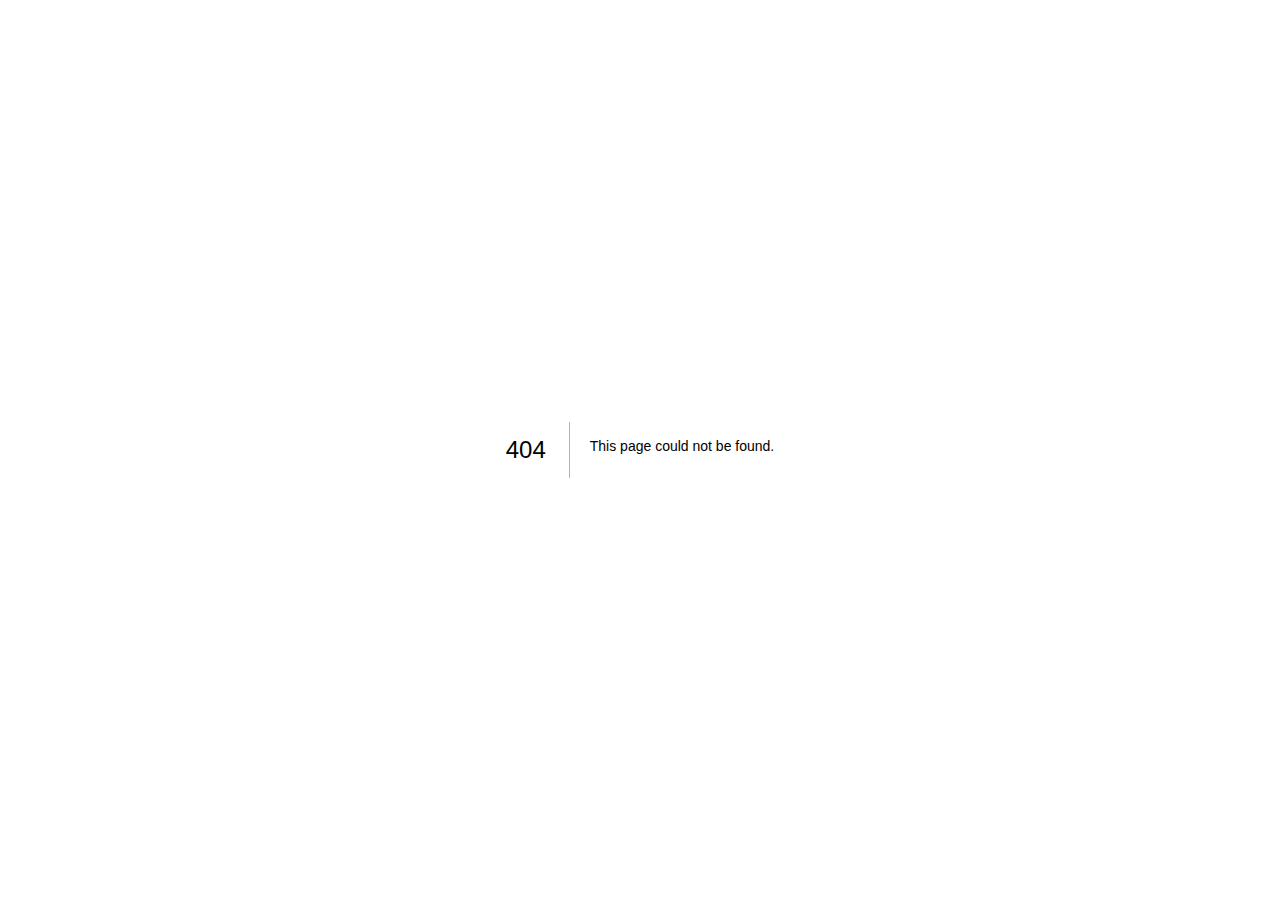
<file: 404/index.html>
<!DOCTYPE html><html><head><meta name="viewport" content="width=device-width"/><meta charSet="utf-8"/><title>404: This page could not be found</title><meta name="next-head-count" content="3"/><link rel="preload" href="/_next/static/css/73c506e4082dbbbe.css" as="style"/><link rel="stylesheet" href="/_next/static/css/73c506e4082dbbbe.css" data-n-g=""/><noscript data-n-css=""></noscript><script defer="" nomodule="" src="/_next/static/chunks/polyfills-5cd94c89d3acac5f.js"></script><script src="/_next/static/chunks/webpack-69bfa6990bb9e155.js" defer=""></script><script src="/_next/static/chunks/framework-85f7a35b44af43ce.js" defer=""></script><script src="/_next/static/chunks/main-88a53e11c4e390b7.js" defer=""></script><script src="/_next/static/chunks/pages/_app-42289b8b0297dc57.js" defer=""></script><script src="/_next/static/chunks/pages/_error-37938b1eca0044ba.js" defer=""></script><script src="/_next/static/WjdHO7OEvZzZuV-6-cgRd/_buildManifest.js" defer=""></script><script src="/_next/static/WjdHO7OEvZzZuV-6-cgRd/_ssgManifest.js" defer=""></script><script src="/_next/static/WjdHO7OEvZzZuV-6-cgRd/_middlewareManifest.js" defer=""></script></head><body class="theme-dark"><div id="__next"><div style="font-family:-apple-system, BlinkMacSystemFont, Roboto, &quot;Segoe UI&quot;, &quot;Fira Sans&quot;, Avenir, &quot;Helvetica Neue&quot;, &quot;Lucida Grande&quot;, sans-serif;height:100vh;text-align:center;display:flex;flex-direction:column;align-items:center;justify-content:center"><div><style>
                body { margin: 0; color: #000; background: #fff; }
                .next-error-h1 {
                  border-right: 1px solid rgba(0, 0, 0, .3);
                }
                @media (prefers-color-scheme: dark) {
                  body { color: #fff; background: #000; }
                  .next-error-h1 {
                    border-right: 1px solid rgba(255, 255, 255, .3);
                  }
                }</style><h1 class="next-error-h1" style="display:inline-block;margin:0;margin-right:20px;padding:10px 23px 10px 0;font-size:24px;font-weight:500;vertical-align:top">404<!-- --></h1><div style="display:inline-block;text-align:left;line-height:49px;height:49px;vertical-align:middle"><h2 style="font-size:14px;font-weight:normal;line-height:inherit;margin:0;padding:0">This page could not be found<!-- -->.<!-- --></h2></div></div></div></div><script id="__NEXT_DATA__" type="application/json">{"props":{"pageProps":{"statusCode":404}},"page":"/_error","query":{},"buildId":"WjdHO7OEvZzZuV-6-cgRd","nextExport":true,"isFallback":false,"gip":true,"scriptLoader":[]}</script></body></html>
</file>
<file: _next/static/css/73c506e4082dbbbe.css>
:where(:not(html,iframe,canvas,img,svg,video):not(svg *,symbol *)){all:unset;display:revert}a,button{cursor:revert}img{max-width:100%}textarea{white-space:revert}meter{-webkit-appearance:revert;-moz-appearance:revert;appearance:revert}::-moz-placeholder{color:unset}:-ms-input-placeholder{color:unset}::placeholder{color:unset}:where([hidden]){display:none}:where([contenteditable]:not([contenteditable=false])){-moz-user-modify:read-write;-webkit-user-modify:read-write;overflow-wrap:break-word;-webkit-line-break:after-white-space}:where([draggable=true]){-webkit-user-drag:element}

/*
! tailwindcss v3.1.3 | MIT License | https://tailwindcss.com
*/*,:after,:before{box-sizing:border-box;border:0 solid #e5e7eb}:after,:before{--tw-content:""}html{line-height:1.5;-webkit-text-size-adjust:100%;-moz-tab-size:4;-o-tab-size:4;tab-size:4;font-family:ui-sans-serif,system-ui,-apple-system,BlinkMacSystemFont,Segoe UI,Roboto,Helvetica Neue,Arial,Noto Sans,sans-serif,Apple Color Emoji,Segoe UI Emoji,Segoe UI Symbol,Noto Color Emoji}body{line-height:inherit}hr{height:0;color:inherit;border-top-width:1px}abbr:where([title]){-webkit-text-decoration:underline dotted;text-decoration:underline dotted}h1,h2,h3,h4,h5,h6{font-size:inherit;font-weight:inherit}a{color:inherit;text-decoration:inherit}b,strong{font-weight:bolder}code,kbd,pre,samp{font-family:ui-monospace,SFMono-Regular,Menlo,Monaco,Consolas,Liberation Mono,Courier New,monospace;font-size:1em}small{font-size:80%}sub,sup{font-size:75%;line-height:0;position:relative;vertical-align:baseline}sub{bottom:-.25em}sup{top:-.5em}table{text-indent:0;border-color:inherit;border-collapse:collapse}button,input,optgroup,select,textarea{font-family:inherit;font-size:100%;font-weight:inherit;line-height:inherit;color:inherit;margin:0;padding:0}button,select{text-transform:none}[type=button],[type=reset],[type=submit],button{-webkit-appearance:button;background-color:transparent;background-image:none}:-moz-focusring{outline:auto}:-moz-ui-invalid{box-shadow:none}progress{vertical-align:baseline}::-webkit-inner-spin-button,::-webkit-outer-spin-button{height:auto}[type=search]{-webkit-appearance:textfield;outline-offset:-2px}::-webkit-search-decoration{-webkit-appearance:none}::-webkit-file-upload-button{-webkit-appearance:button;font:inherit}summary{display:list-item}blockquote,dd,dl,figure,h1,h2,h3,h4,h5,h6,hr,p,pre{margin:0}fieldset{margin:0}fieldset,legend{padding:0}menu,ol,ul{list-style:none;margin:0;padding:0}textarea{resize:vertical}input::-moz-placeholder,textarea::-moz-placeholder{opacity:1;color:#9ca3af}input:-ms-input-placeholder,textarea:-ms-input-placeholder{opacity:1;color:#9ca3af}input::placeholder,textarea::placeholder{opacity:1;color:#9ca3af}[role=button],button{cursor:pointer}:disabled{cursor:default}audio,canvas,embed,iframe,img,object,svg,video{display:block;vertical-align:middle}img,video{max-width:100%;height:auto}*,:after,:before{--tw-border-spacing-x:0;--tw-border-spacing-y:0;--tw-translate-x:0;--tw-translate-y:0;--tw-rotate:0;--tw-skew-x:0;--tw-skew-y:0;--tw-scale-x:1;--tw-scale-y:1;--tw-pan-x: ;--tw-pan-y: ;--tw-pinch-zoom: ;--tw-scroll-snap-strictness:proximity;--tw-ordinal: ;--tw-slashed-zero: ;--tw-numeric-figure: ;--tw-numeric-spacing: ;--tw-numeric-fraction: ;--tw-ring-inset: ;--tw-ring-offset-width:0px;--tw-ring-offset-color:#fff;--tw-ring-color:rgba(59,130,246,.5);--tw-ring-offset-shadow:0 0 #0000;--tw-ring-shadow:0 0 #0000;--tw-shadow:0 0 #0000;--tw-shadow-colored:0 0 #0000;--tw-blur: ;--tw-brightness: ;--tw-contrast: ;--tw-grayscale: ;--tw-hue-rotate: ;--tw-invert: ;--tw-saturate: ;--tw-sepia: ;--tw-drop-shadow: ;--tw-backdrop-blur: ;--tw-backdrop-brightness: ;--tw-backdrop-contrast: ;--tw-backdrop-grayscale: ;--tw-backdrop-hue-rotate: ;--tw-backdrop-invert: ;--tw-backdrop-opacity: ;--tw-backdrop-saturate: ;--tw-backdrop-sepia: }::-webkit-backdrop{--tw-border-spacing-x:0;--tw-border-spacing-y:0;--tw-translate-x:0;--tw-translate-y:0;--tw-rotate:0;--tw-skew-x:0;--tw-skew-y:0;--tw-scale-x:1;--tw-scale-y:1;--tw-pan-x: ;--tw-pan-y: ;--tw-pinch-zoom: ;--tw-scroll-snap-strictness:proximity;--tw-ordinal: ;--tw-slashed-zero: ;--tw-numeric-figure: ;--tw-numeric-spacing: ;--tw-numeric-fraction: ;--tw-ring-inset: ;--tw-ring-offset-width:0px;--tw-ring-offset-color:#fff;--tw-ring-color:rgba(59,130,246,.5);--tw-ring-offset-shadow:0 0 #0000;--tw-ring-shadow:0 0 #0000;--tw-shadow:0 0 #0000;--tw-shadow-colored:0 0 #0000;--tw-blur: ;--tw-brightness: ;--tw-contrast: ;--tw-grayscale: ;--tw-hue-rotate: ;--tw-invert: ;--tw-saturate: ;--tw-sepia: ;--tw-drop-shadow: ;--tw-backdrop-blur: ;--tw-backdrop-brightness: ;--tw-backdrop-contrast: ;--tw-backdrop-grayscale: ;--tw-backdrop-hue-rotate: ;--tw-backdrop-invert: ;--tw-backdrop-opacity: ;--tw-backdrop-saturate: ;--tw-backdrop-sepia: }::backdrop{--tw-border-spacing-x:0;--tw-border-spacing-y:0;--tw-translate-x:0;--tw-translate-y:0;--tw-rotate:0;--tw-skew-x:0;--tw-skew-y:0;--tw-scale-x:1;--tw-scale-y:1;--tw-pan-x: ;--tw-pan-y: ;--tw-pinch-zoom: ;--tw-scroll-snap-strictness:proximity;--tw-ordinal: ;--tw-slashed-zero: ;--tw-numeric-figure: ;--tw-numeric-spacing: ;--tw-numeric-fraction: ;--tw-ring-inset: ;--tw-ring-offset-width:0px;--tw-ring-offset-color:#fff;--tw-ring-color:rgba(59,130,246,.5);--tw-ring-offset-shadow:0 0 #0000;--tw-ring-shadow:0 0 #0000;--tw-shadow:0 0 #0000;--tw-shadow-colored:0 0 #0000;--tw-blur: ;--tw-brightness: ;--tw-contrast: ;--tw-grayscale: ;--tw-hue-rotate: ;--tw-invert: ;--tw-saturate: ;--tw-sepia: ;--tw-drop-shadow: ;--tw-backdrop-blur: ;--tw-backdrop-brightness: ;--tw-backdrop-contrast: ;--tw-backdrop-grayscale: ;--tw-backdrop-hue-rotate: ;--tw-backdrop-invert: ;--tw-backdrop-opacity: ;--tw-backdrop-saturate: ;--tw-backdrop-sepia: }:root{--t1-primary-violet:#490b3d;--t1-primary-red:#61082b;--t1-primary-yellow:#f1b814;--t1-primary-red-transparent:#61082b20;--t2-primary-blue:blue;--t2-primary-lightblue:#add8e6;--t2-primary-red:red}body.theme-1{--primary-color:var(--t1-primary-red);--secondary-color:var(--t1-primary-violet);--highlight-color:var(--t1-primary-yellow)}body.theme-2{--primary-color:var(--t1-primary-violet);--secondary-color:var(--t1-primary-red);--highlight-color:var(--t1-primary-yellow)}body.theme-3{--primary-color:var(--t1-primary-yellow);--secondary-color:var(--t1-primary-yellow);--highlight-color:var(--t1-primary-violet)}body.theme-dark{--primary-color:#222;--secondary-color:var(--t1-primary-red);--highlight-color:var(--t1-primary-yellow)}body.theme-light{--primary-color:#eee;--secondary-color:var(--t1-primary-yellow);--highlight-color:var(--t1-primary-violet)}@font-face{font-family:Montserrat;src:url(/_next/static/media/Montserrat-ExtraBold.e86499ee.woff2) format("woff2"),url(/_next/static/media/Montserrat-ExtraBold.4b19af91.woff) format("woff");font-weight:700;font-style:normal;font-display:swap}@font-face{font-family:Montserrat;src:url(/_next/static/media/Montserrat-BoldItalic.62311e9e.woff2) format("woff2"),url(/_next/static/media/Montserrat-BoldItalic.d3778f94.woff) format("woff");font-weight:700;font-style:italic;font-display:swap}@font-face{font-family:Montserrat;src:url(/_next/static/media/Montserrat-Black.747338fd.woff2) format("woff2"),url(/_next/static/media/Montserrat-Black.d830d7fe.woff) format("woff");font-weight:900;font-style:normal;font-display:swap}@font-face{font-family:Montserrat;src:url(/_next/static/media/Montserrat-SemiBoldItalic.4fcdce40.woff2) format("woff2"),url(/_next/static/media/Montserrat-SemiBoldItalic.cb575a8d.woff) format("woff");font-weight:600;font-style:italic;font-display:swap}@font-face{font-family:Montserrat;src:url(/_next/static/media/Montserrat-BlackItalic.db7c8836.woff2) format("woff2"),url(/_next/static/media/Montserrat-BlackItalic.08000f13.woff) format("woff");font-weight:900;font-style:italic;font-display:swap}@font-face{font-family:Montserrat;src:url(/_next/static/media/Montserrat-ExtraBoldItalic.cccd8a65.woff2) format("woff2"),url(/_next/static/media/Montserrat-ExtraBoldItalic.b3b8c525.woff) format("woff");font-weight:700;font-style:italic;font-display:swap}@font-face{font-family:Montserrat;src:url(/_next/static/media/Montserrat-Bold.0001dc1b.woff2) format("woff2"),url(/_next/static/media/Montserrat-Bold.d403d8ee.woff) format("woff");font-weight:700;font-style:normal;font-display:swap}@font-face{font-family:Montserrat;src:url(/_next/static/media/Montserrat-SemiBold.4a7437b2.woff2) format("woff2"),url(/_next/static/media/Montserrat-SemiBold.e60e721a.woff) format("woff");font-weight:600;font-style:normal;font-display:swap}@font-face{font-family:Montserrat;src:url(/_next/static/media/Montserrat-MediumItalic.9f2ecddf.woff2) format("woff2"),url(/_next/static/media/Montserrat-MediumItalic.39ed46fc.woff) format("woff");font-weight:500;font-style:italic;font-display:swap}@font-face{font-family:Montserrat;src:url(/_next/static/media/Montserrat-Medium.658b18a1.woff2) format("woff2"),url(/_next/static/media/Montserrat-Medium.48d3b81c.woff) format("woff");font-weight:500;font-style:normal;font-display:swap}@font-face{font-family:Montserrat;src:url(/_next/static/media/Montserrat-Regular.35510fd5.woff2) format("woff2"),url(/_next/static/media/Montserrat-Regular.284266a1.woff) format("woff");font-weight:400;font-style:normal;font-display:swap}@font-face{font-family:Montserrat;src:url(/_next/static/media/Montserrat-Italic.84455c27.woff2) format("woff2"),url(/_next/static/media/Montserrat-Italic.449a844f.woff) format("woff");font-weight:400;font-style:italic;font-display:swap}.flex{display:flex}.flex.flex-dir-col{flex-direction:column}.flex.jstart{justify-content:flex-start}.flex.jend{justify-content:flex-end}.flex.jcenter{justify-content:center}.flex.jbetween{justify-content:space-between}.flex.jaround{justify-content:space-around}.flex.astart{align-content:flex-start}.flex.aend{align-content:flex-end}.flex.acenter{align-content:center}.flex.icenter{align-items:center}.ml1{margin-left:1rem}.ml2{margin-left:2rem}.ml3{margin-left:3rem}.ml4{margin-left:4rem}.mr1{margin-right:1rem}.mr2{margin-right:2rem}.mr3{margin-right:3rem}.mr4{margin-right:4rem}.m1{margin-left:1rem}.m2{margin-left:2rem}.m3{margin-left:3rem}.m4{margin-left:4rem}.pl1{padding-left:1rem}.pl2{padding-left:2rem}.pl3{padding-left:3rem}.pl4{padding-left:4rem}.pr1{padding-right:1rem}.pr2{padding-right:2rem}.pr3{padding-right:3rem}.pr4{padding-right:4rem}.p1{padding:1rem}.p2{padding:2rem}.p3{padding:3rem}.p4{padding:4rem}body{position:relative;margin:0;font-family:Montserrat;background:var(--primary-color);color:var(--highlight-color);width:100vw;overflow-x:hidden;background:repeating-linear-gradient(-45deg,var(--primary-color),var(--primary-color) 99px,var(--highlight-color) 1px,var(--primary-color) 99px,var(--highlight-color) 1px,var(--primary-color) 100px);background-size:200px 200px;transition:left .3s ease-in-out;-webkit-animation-name:rain;animation-name:rain;-webkit-animation-duration:20s;animation-duration:20s;-webkit-animation-iteration-count:infinite;animation-iteration-count:infinite;-webkit-animation-timing-function:linear;animation-timing-function:linear}body.stop-scroll{overflow:hidden}@-webkit-keyframes rain{0%{background-position:0 0}to{background-position:-100% 100%}}@keyframes rain{0%{background-position:0 0}to{background-position:-100% 100%}}
</file>
